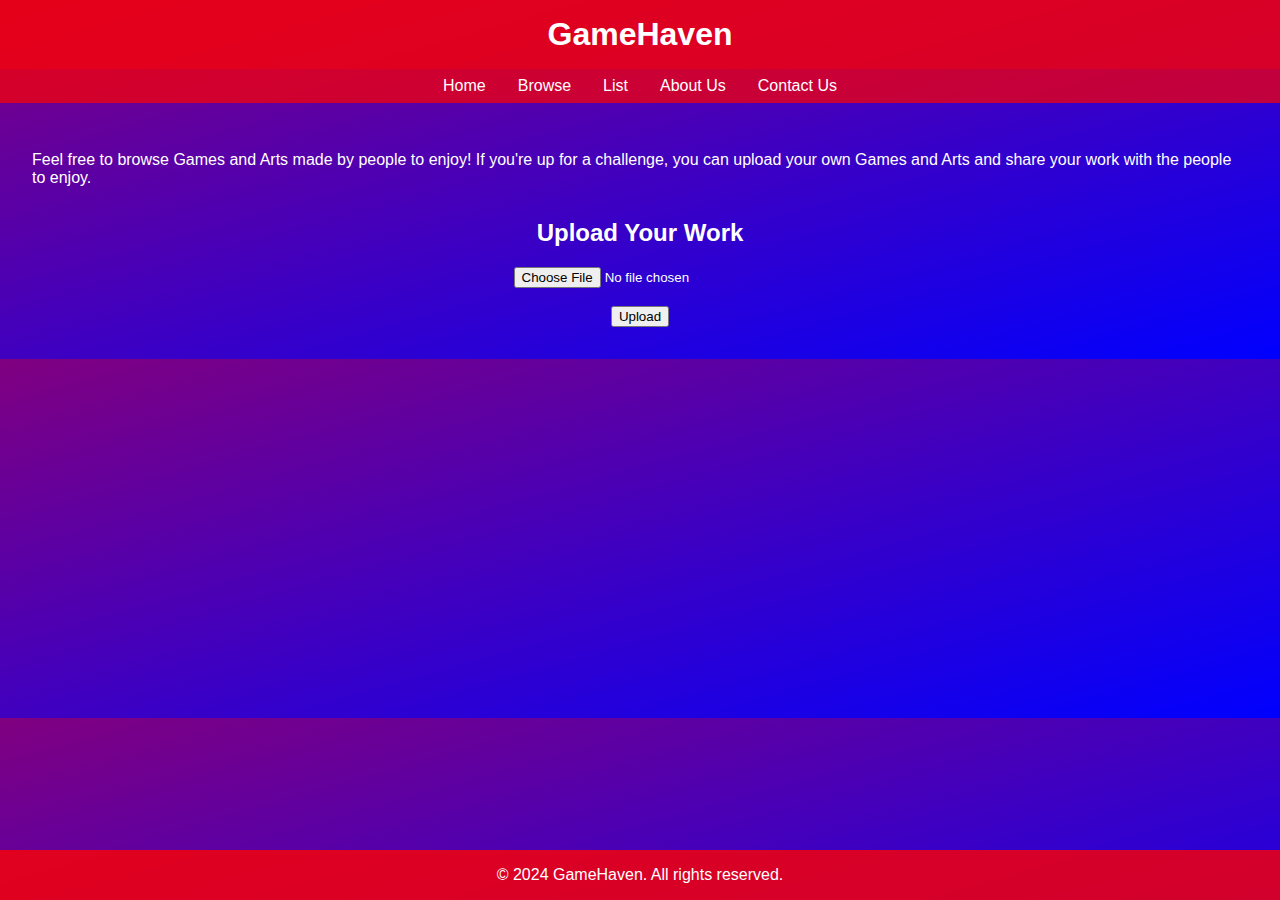
<file: index.html>
<!DOCTYPE html>
<html lang="en">
<head>
    <meta charset="UTF-8">
    <meta name="viewport" content="width=device-width, initial-scale=1.0">
    <title>GameHaven</title>
    <style>
        body {
            background: linear-gradient(to bottom right, purple, blue);
            color: white;
            font-family: Arial, sans-serif;
            margin: 0;
            padding: 0;
        }
        header {
            background-color: rgba(255, 0, 0, 0.8);
            padding: 1em 0;
            text-align: center;
        }
        header h1 {
            margin: 0;
            color: neon-red;
        }
        nav {
            display: flex;
            justify-content: center;
            background-color: rgba(255, 0, 0, 0.7);
            padding: 0.5em 0;
        }
        nav a {
            color: white;
            margin: 0 1em;
            text-decoration: none;
        }
        nav a:hover {
            text-decoration: underline;
        }
        .container {
            padding: 2em;
        }
        .upload-section {
            margin-top: 2em;
            text-align: center;
        }
        footer {
            background-color: rgba(255, 0, 0, 0.8);
            padding: 1em 0;
            text-align: center;
            position: absolute;
            width: 100%;
            bottom: 0;
        }
    </style>
</head>
<body>
    <header>
        <h1>GameHaven</h1>
    </header>
    <nav>
        <a href="index.html">Home</a>
        <a href="browse.html">Browse</a>
        <a href="list.html">List</a>
        <a href="about.html">About Us</a>
        <a href="contact.html">Contact Us</a>
    </nav>
    <div class="container">
        <!-- Content for each page goes here -->
        <p>Feel free to browse Games and Arts made by people to enjoy! If you're up for a challenge, you can upload your own Games and Arts and share your work with the people to enjoy.</p>
        
        <div class="upload-section">
            <h2>Upload Your Work</h2>
            <form action="/upload" method="post" enctype="multipart/form-data">
                <input type="file" name="file" required>
                <br><br>
                <button type="submit">Upload</button>
            </form>
        </div>
    </div>
    <footer>
        &copy; 2024 GameHaven. All rights reserved.
    </footer>
</body>
</html>
</file>
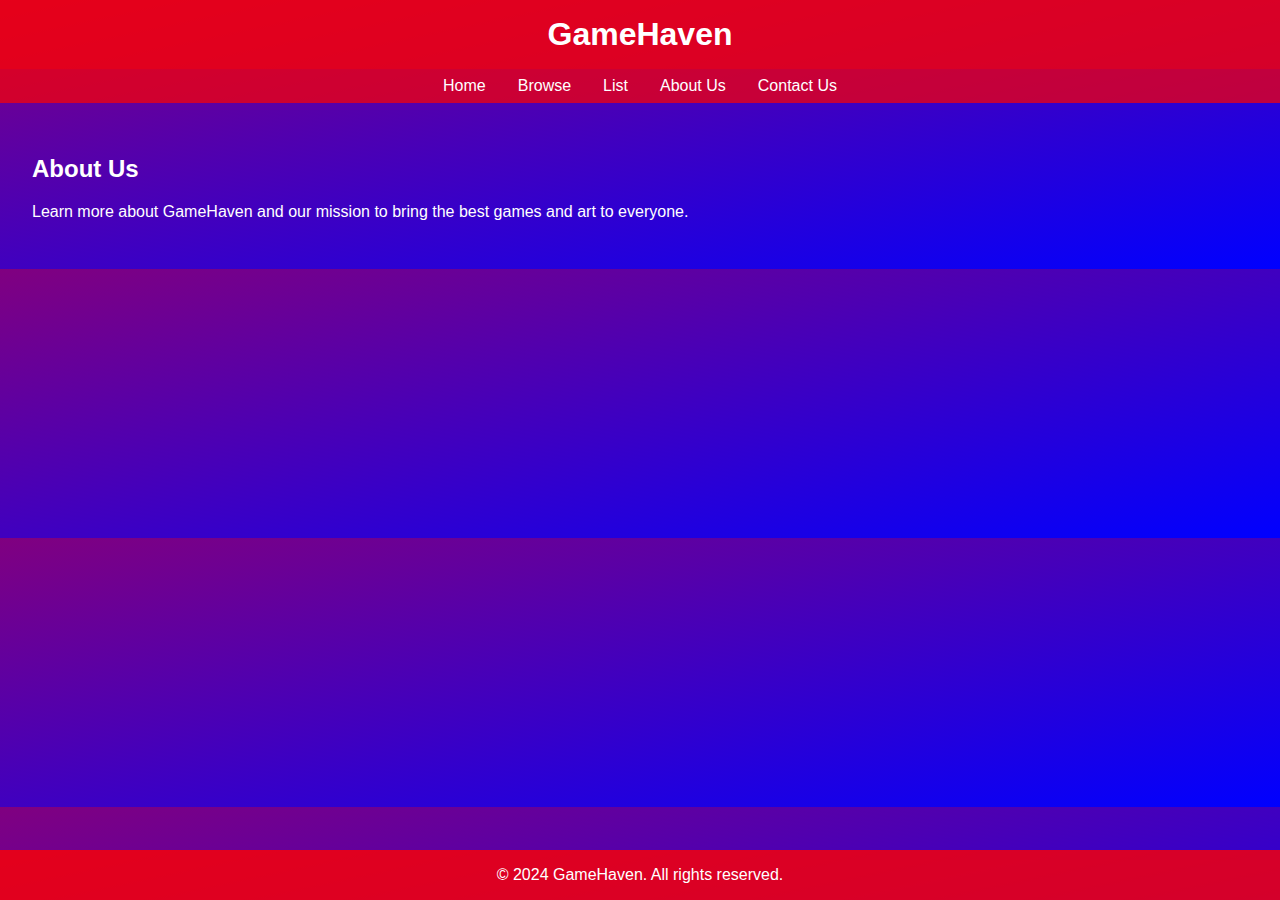
<file: about.html>
<!DOCTYPE html>
<html lang="en">
<head>
    <meta charset="UTF-8">
    <meta name="viewport" content="width=device-width, initial-scale=1.0">
    <title>About Us - GameHaven</title>
    <link rel="stylesheet" href="styles.css">
</head>
<body>
    <header>
        <h1>GameHaven</h1>
    </header>
    <nav>
        <a href="index.html">Home</a>
        <a href="browse.html">Browse</a>
        <a href="list.html">List</a>
        <a href="about.html">About Us</a>
        <a href="contact.html">Contact Us</a>
    </nav>
    <div class="container">
        <h2>About Us</h2>
        <p>Learn more about GameHaven and our mission to bring the best games and art to everyone.</p>
        <!-- Content for about us page goes here -->
    </div>
    <footer>
        &copy; 2024 GameHaven. All rights reserved.
    </footer>
</body>
</html>
</file>
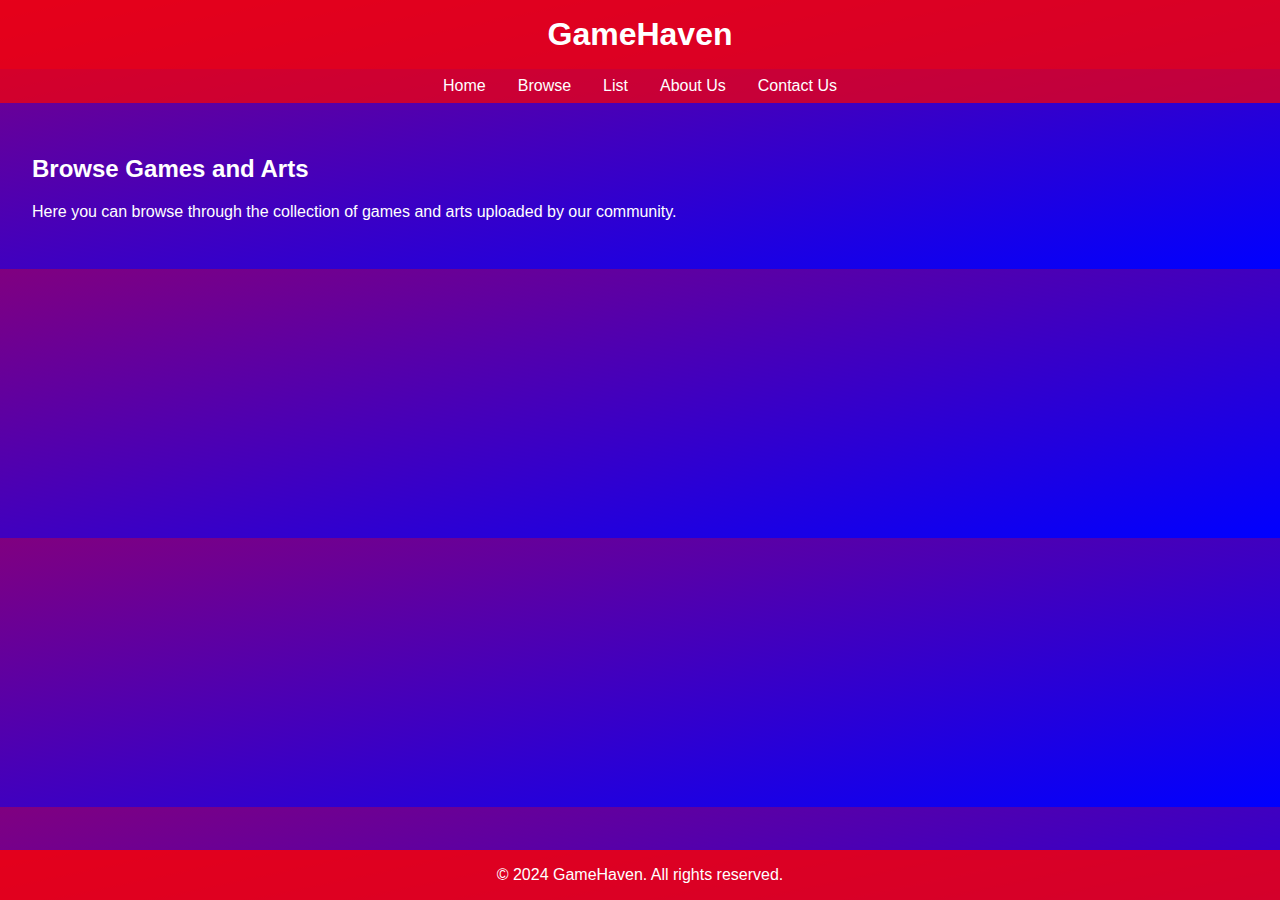
<file: browse.html>
<!DOCTYPE html>
<html lang="en">
<head>
    <meta charset="UTF-8">
    <meta name="viewport" content="width=device-width, initial-scale=1.0">
    <title>Browse - GameHaven</title>
    <link rel="stylesheet" href="styles.css">
</head>
<body>
    <header>
        <h1>GameHaven</h1>
    </header>
    <nav>
        <a href="index.html">Home</a>
        <a href="browse.html">Browse</a>
        <a href="list.html">List</a>
        <a href="about.html">About Us</a>
        <a href="contact.html">Contact Us</a>
    </nav>
    <div class="container">
        <h2>Browse Games and Arts</h2>
        <p>Here you can browse through the collection of games and arts uploaded by our community.</p>
        <!-- Content for browsing items goes here -->
    </div>
    <footer>
        &copy; 2024 GameHaven. All rights reserved.
    </footer>
</body>
</html>
</file>
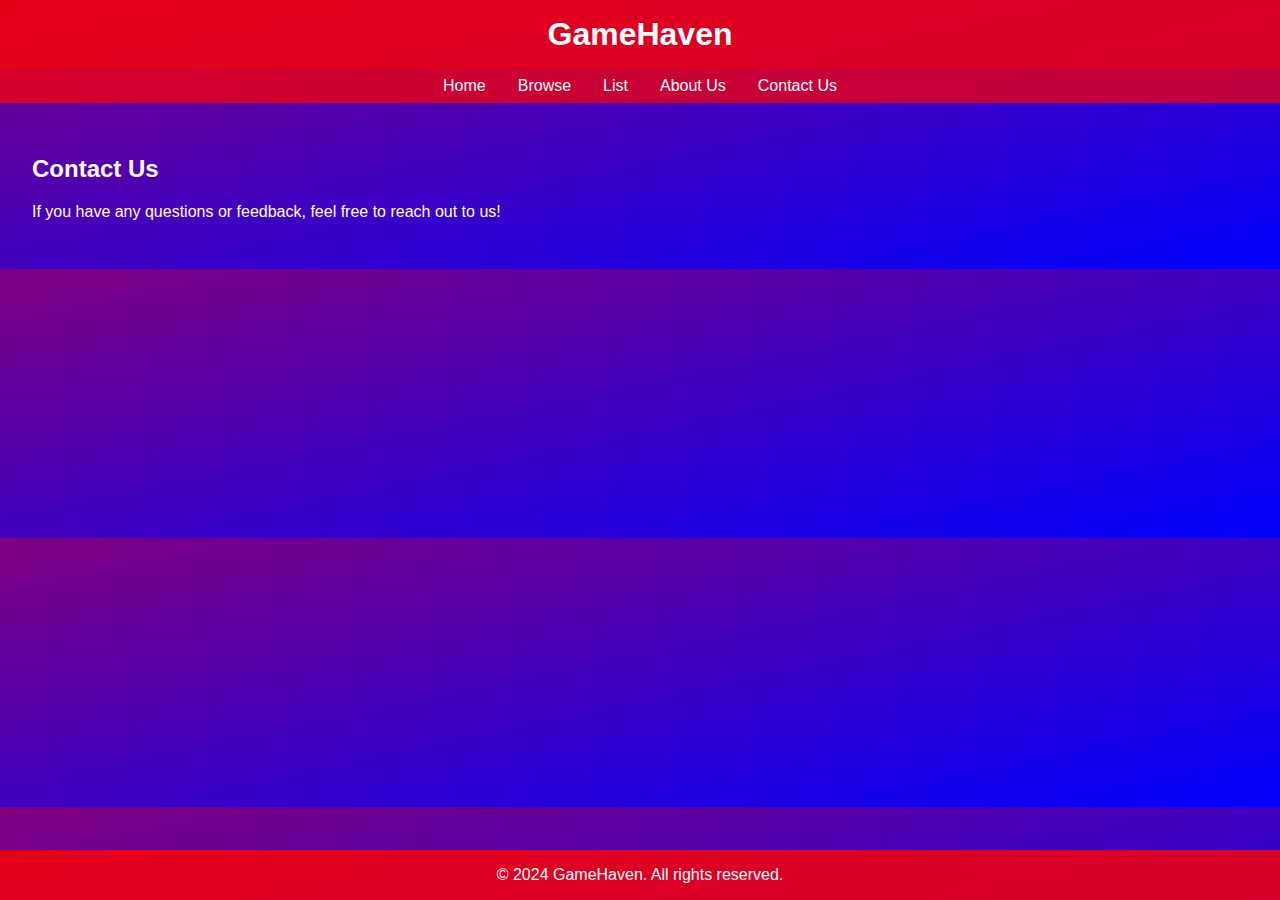
<file: contact.html>
<!DOCTYPE html>
<html lang="en">
<head>
    <meta charset="UTF-8">
    <meta name="viewport" content="width=device-width, initial-scale=1.0">
    <title>Contact Us - GameHaven</title>
    <link rel="stylesheet" href="styles.css">
</head>
<body>
    <header>
        <h1>GameHaven</h1>
    </header>
    <nav>
        <a href="index.html">Home</a>
        <a href="browse.html">Browse</a>
        <a href="list.html">List</a>
        <a href="about.html">About Us</a>
        <a href="contact.html">Contact Us</a>
    </nav>
    <div class="container">
        <h2>Contact Us</h2>
        <p>If you have any questions or feedback, feel free to reach out to us!</p>
        <!-- Contact form or contact information goes here -->
    </div>
    <footer>
        &copy; 2024 GameHaven. All rights reserved.
    </footer>
</body>
</html>
</file>
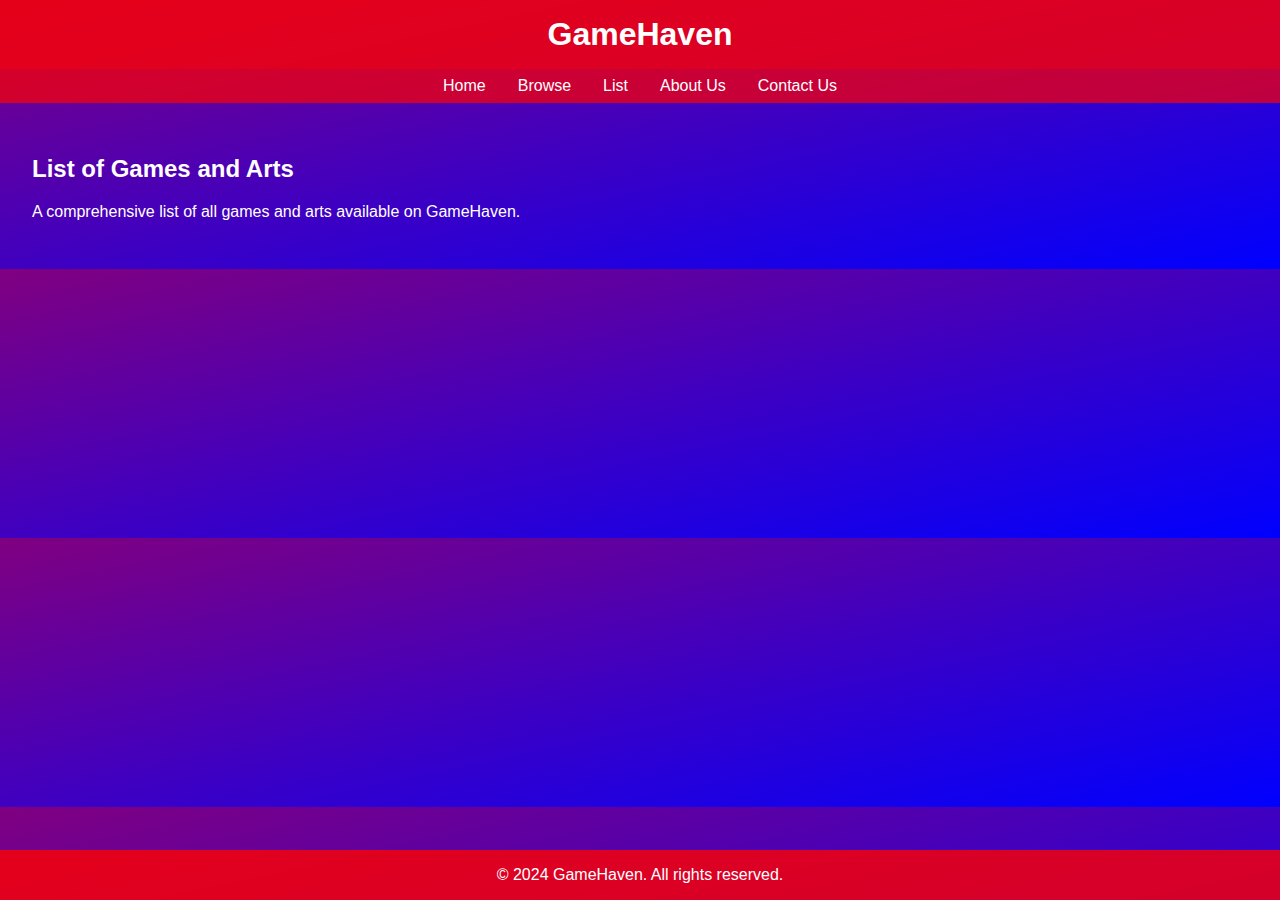
<file: list.html>
<!DOCTYPE html>
<html lang="en">
<head>
    <meta charset="UTF-8">
    <meta name="viewport" content="width=device-width, initial-scale=1.0">
    <title>List - GameHaven</title>
    <link rel="stylesheet" href="styles.css">
</head>
<body>
    <header>
        <h1>GameHaven</h1>
    </header>
    <nav>
        <a href="index.html">Home</a>
        <a href="browse.html">Browse</a>
        <a href="list.html">List</a>
        <a href="about.html">About Us</a>
        <a href="contact.html">Contact Us</a>
    </nav>
    <div class="container">
        <h2>List of Games and Arts</h2>
        <p>A comprehensive list of all games and arts available on GameHaven.</p>
        <!-- Content for listing items goes here -->
    </div>
    <footer>
        &copy; 2024 GameHaven. All rights reserved.
    </footer>
</body>
</html>
</file>
<file: styles.css>
body {
    background: linear-gradient(to bottom right, purple, blue);
    color: white;
    font-family: Arial, sans-serif;
    margin: 0;
    padding: 0;
}
header {
    background-color: rgba(255, 0, 0, 0.8);
    padding: 1em 0;
    text-align: center;
}
header h1 {
    margin: 0;
    color: neon-red;
}
nav {
    display: flex;
    justify-content: center;
    background-color: rgba(255, 0, 0, 0.7);
    padding: 0.5em 0;
}
nav a {
    color: white;
    margin: 0 1em;
    text-decoration: none;
}
nav a:hover {
    text-decoration: underline;
}
.container {
    padding: 2em;
}
.upload-section {
    margin-top: 2em;
    text-align: center;
}
footer {
    background-color: rgba(255, 0, 0, 0.8);
    padding: 1em 0;
    text-align: center;
    position: absolute;
    width: 100%;
    bottom: 0;
}
</file>
